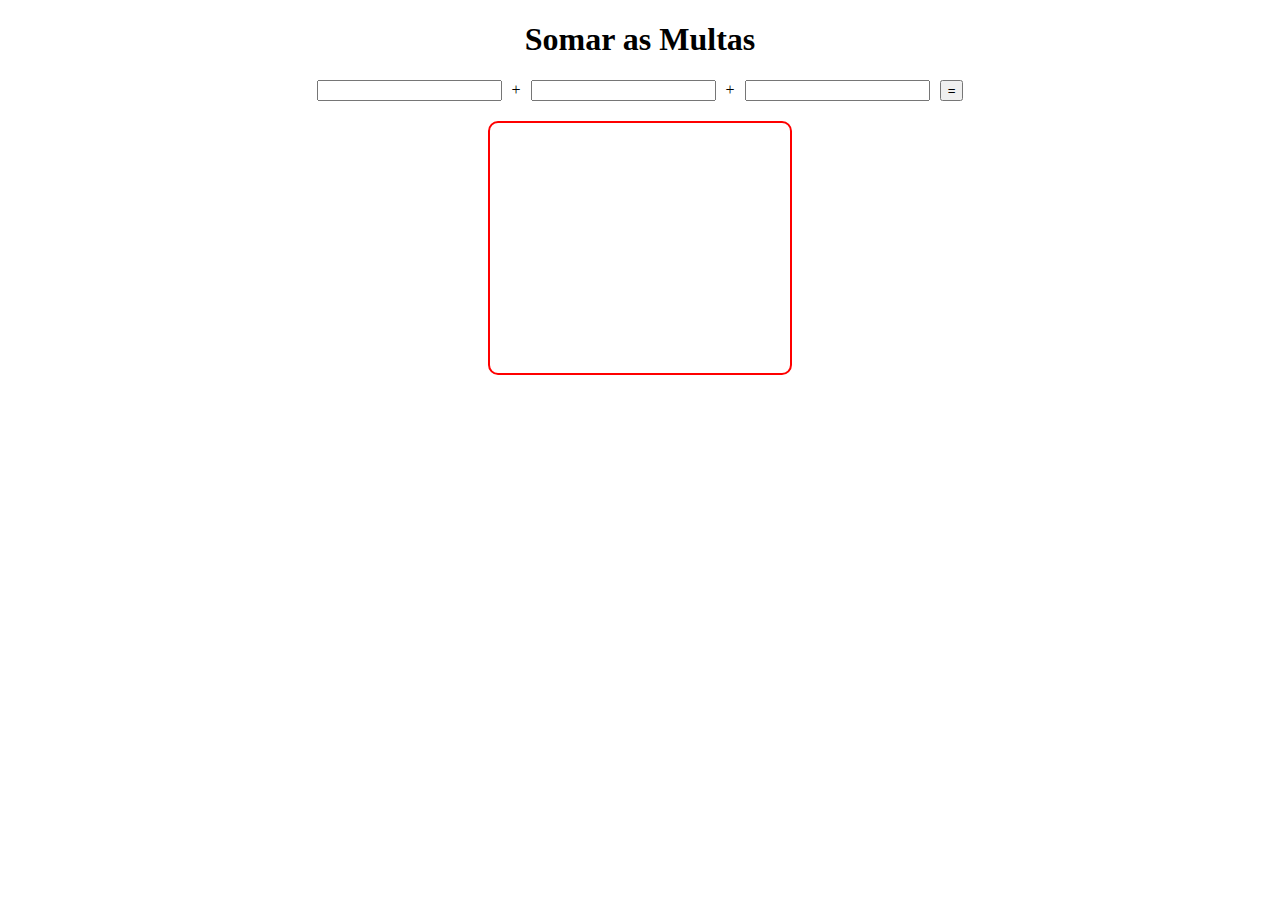
<file: index2.html>
<!DOCTYPE html>
<html lang="pt-br">
<head>
    <meta charset="UTF-8">
    <meta http-equiv="X-UA-Compatible" content="IE=edge">
    <meta name="viewport" content="width=device-width, initial-scale=1.0">
    <title>Teste</title>
    <style>
        .multas {
            display: flex;
            justify-content: center;
            gap:10px;
            align-items: center;
        }
        .posicionamento {
            display:flex;
            justify-content: center;
            margin-top: 20px;
        }
        #quadrado {
            height: 250px;
            width: 300px;
            border-radius: 10px;
            border:2px solid red;
            display: flex;
            justify-content: center;
            align-items: center;
        }
    </style>
</head>
<body>
    <h1 align="center">Somar as Multas</h1>
    <div class="multas">
        <input type="number" name="" id="retangulo1">+
        <input type="number" name="" id="retangulo2">+
        <input type="number" name="" id="retangulo3"> <button onclick="somar()">=</button>
    </div>
    <div class="posicionamento">
        <div id="quadrado" align="center"></div>
    </div>
    <script>
        function somar() {
            var n1=document.getElementById('retangulo1')
            var n2=document.getElementById('retangulo2')
            var n3=document.getElementById('retangulo3')
            var number1=Number(n1.value)
            var number2=Number(n2.value)
            var number3=Number(n3.value)
            var resultado=number1+number2+number3
            document.getElementById('quadrado').innerHTML=`<strong>O resultado é de R$ <q>${resultado}</q> reais.</strong>`
            if (resultado > 1000) {
                document.getElementById('quadrado').innerHTML=`O valor passou do limite, chegou à R$:${resultado} reais.`
            } 
        }
    </script>
</body>
</html>
</file>
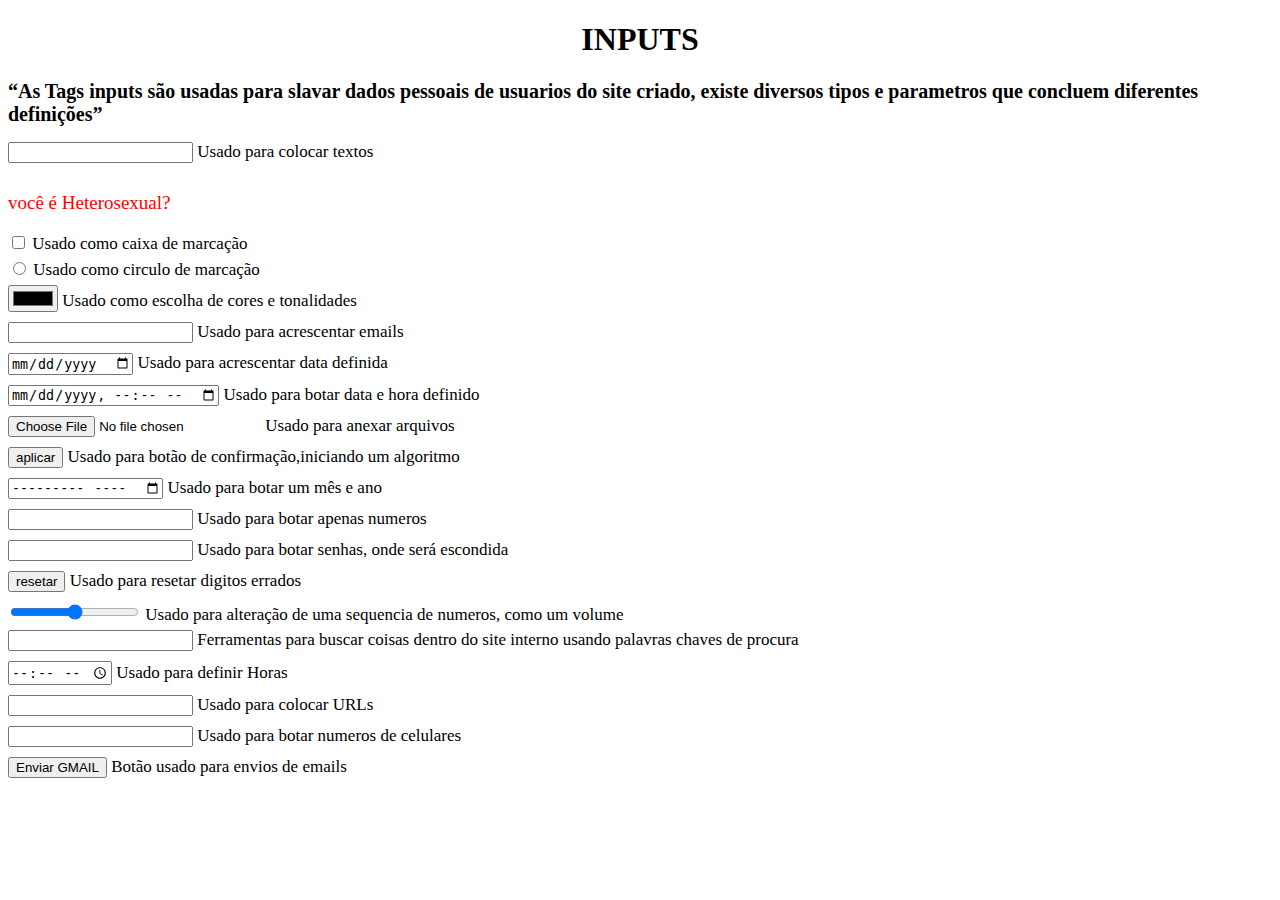
<file: teste inputs.html>
<!DOCTYPE html>
<html lang="pt-br">
<head>
    <meta charset="UTF-8">
    <meta http-equiv="X-UA-Compatible" content="IE=edge">
    <meta name="viewport" content="width=device-width, initial-scale=1.0">
    <title>INPUTS definição</title>
    <style>
        input {
          margin-bottom: 10px;
        } 
        span {
            font-size: 17px;
        }
    </style>
</head>
<body style="align-items:center; ">
    <h1 align="center">INPUTS</h1>
    <h2 style="font-size:20px; ;"><q>As Tags inputs são usadas para slavar dados pessoais de usuarios do site criado, existe diversos tipos e parametros que concluem diferentes definições</q></h2>
   <input type="text" name="Colocar nome" id="#nome"><span> Usado para colocar textos</span><br>
   <p style="font-size:19px; color:red;">você é Heterosexual?</p>
   <input type="checkbox" name="caixa de perguntas" id=""><span> Usado como caixa de marcação</span><br>
   <input type="radio"name="" id=""><span> Usado como circulo de marcação</span><br>
   <input type="color" name="" id=""><span> Usado como escolha de cores e tonalidades</span><br>
   <input type="email" name="colocar o email" id=""><span> Usado para acrescentar emails</span> <br>
   <input type="date" name="" id=""><span> Usado para acrescentar data definida</span> <br>
   <input type="datetime-local" name="" id=""><span> Usado para botar data e hora definido</span><br>
   <input type="file" accept="pdf" name="" id=""><span> Usado para anexar arquivos</span><br>
    <input type="button" value="aplicar"><span> Usado para botão de confirmação,iniciando um algoritmo</span><br>
    <input type="month" name="" id=""><span> Usado para botar um mês e ano</span><br>
    <input type="number" name="" id="" step="1"><span> Usado para botar apenas numeros</span><br>
    <input type="password" name="" id=""><span> Usado para botar senhas, onde será escondida</span><br>
    <input type="reset" value="resetar"><span> Usado para resetar digitos errados</span><br>
    <input type="range" name="volume" min="100" max="1000" id=""><span> Usado para alteração de uma sequencia de numeros, como um volume</span><br>
    <input type="search" name="" id=""><span> Ferramentas para buscar coisas dentro do site interno usando palavras chaves de procura</span><br>
    <input type="time" name="" id=""><span> Usado para definir Horas</span><br>
    <input type="url" name="URL de site" id=""><span> Usado para colocar URLs</span><br>
    <input type="tel" name="Telefone" id=""><span> Usado para botar numeros de celulares</span><br>
    <input type="submit" value="Enviar GMAIL"><span> Botão usado para envios de emails</span><br>
</body>
</html>
</file>
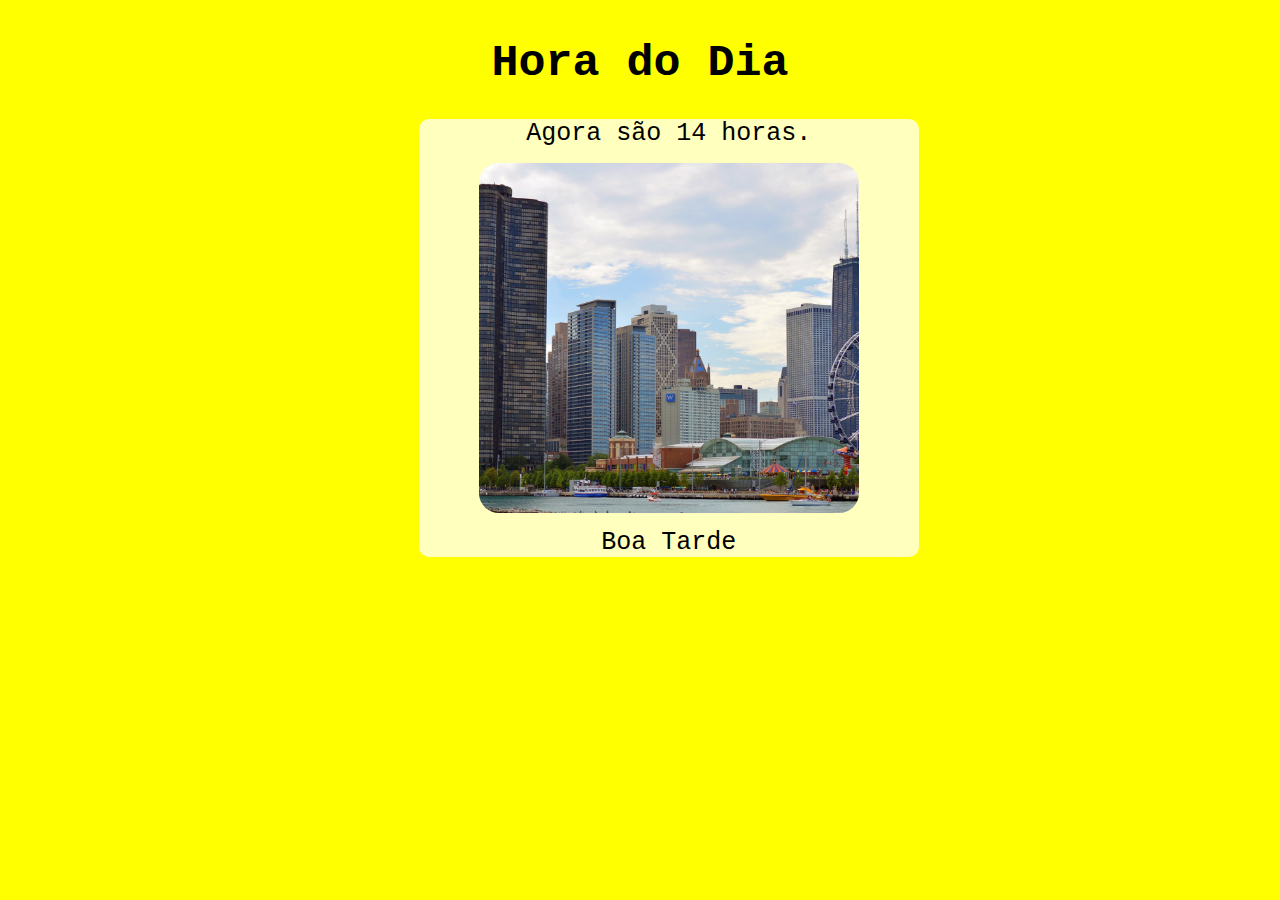
<file: teste.html>
<!DOCTYPE html>
<html lang="en">
<head>
    <meta charset="UTF-8">
    <meta http-equiv="X-UA-Compatible" content="IE=edge">
    <meta name="viewport" content="width=device-width, initial-scale=1.0">
    <title>Temporizador</title>
    <link rel="stylesheet" href="style.css">
    <style>
        header {
            display: flex;
            justify-content: center;
        }
        h1 {
            font-family: 'Courier New', Courier, monospace;
            font-size: 45px;
        }
    </style>
</head>
<body id="co" onload="carregar()">
    <header>
        <h1>Hora do Dia</h1>
    </header>
    <main>
        <div>
            <span id="resposta"></span>
            <img id="imagem" src="imagens/Foto Manhã - Editado.png" alt="Fotos que vai alterna de acordo com o horario de brasilia">
            <span id="resposta2"></span>
        </div>
    </main>
    <script src="script1.js"></script>
</body>
</html>
</file>
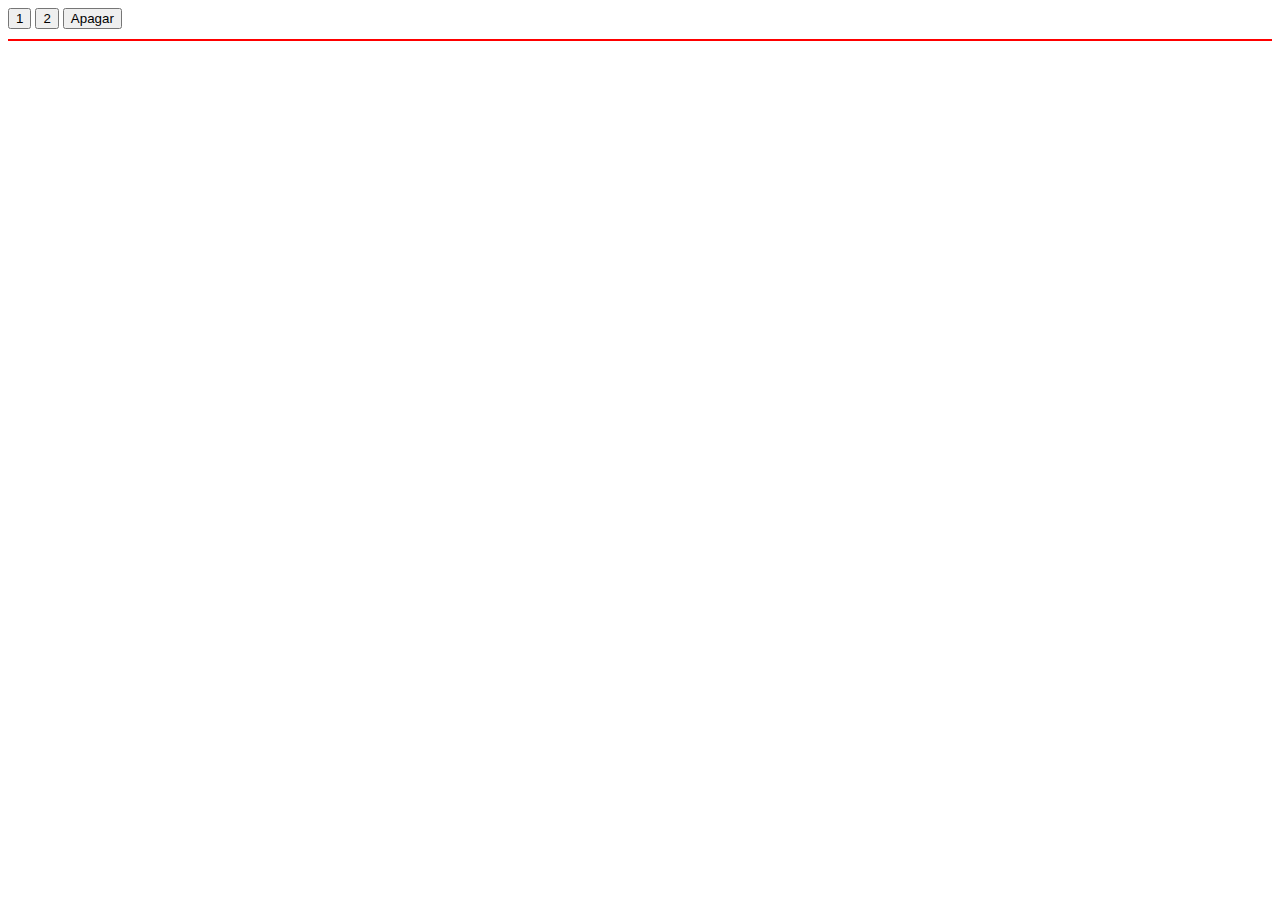
<file: teste1.html>
<!DOCTYPE html>
<html lang="pt-br">
<head>
    <meta charset="UTF-8">
    <meta http-equiv="X-UA-Compatible" content="IE=edge">
    <meta name="viewport" content="width=device-width, initial-scale=1.0">
    <title>Document</title>
    <style>
        #si {
            border:1px solid red;
            margin-top: 10px;
        }
    </style>
</head>
<body>
    <button onclick="insert(1)">1</button>
    <button onclick="insert(2)">2</button>
    <button onclick="bunda()">Apagar</button>
    <div id="si"></div>
    <script>
        function insert(number) {
            document.getElementById('si').innerHTML=number;
        }
        function bunda() {
            document.getElementById('si').innerHTML=""
        }
    </script>
</body>
</html>
</file>
<file: style.css>
img {
    width: 380px;
    height: 350px;
    border-radius:20px;
}
div {
    width:500px;
    display: flex;
    justify-content: center;
    align-items: center;
    flex-direction: column;
    gap:15px;
    border-radius: 10px;
    background-color: rgba(255, 255, 255, 0.747);
    margin-left: 32.5%; 
}
span {
    font-family: 'Courier New', Courier, monospace;
    font-size: 25px;
}
</file>
